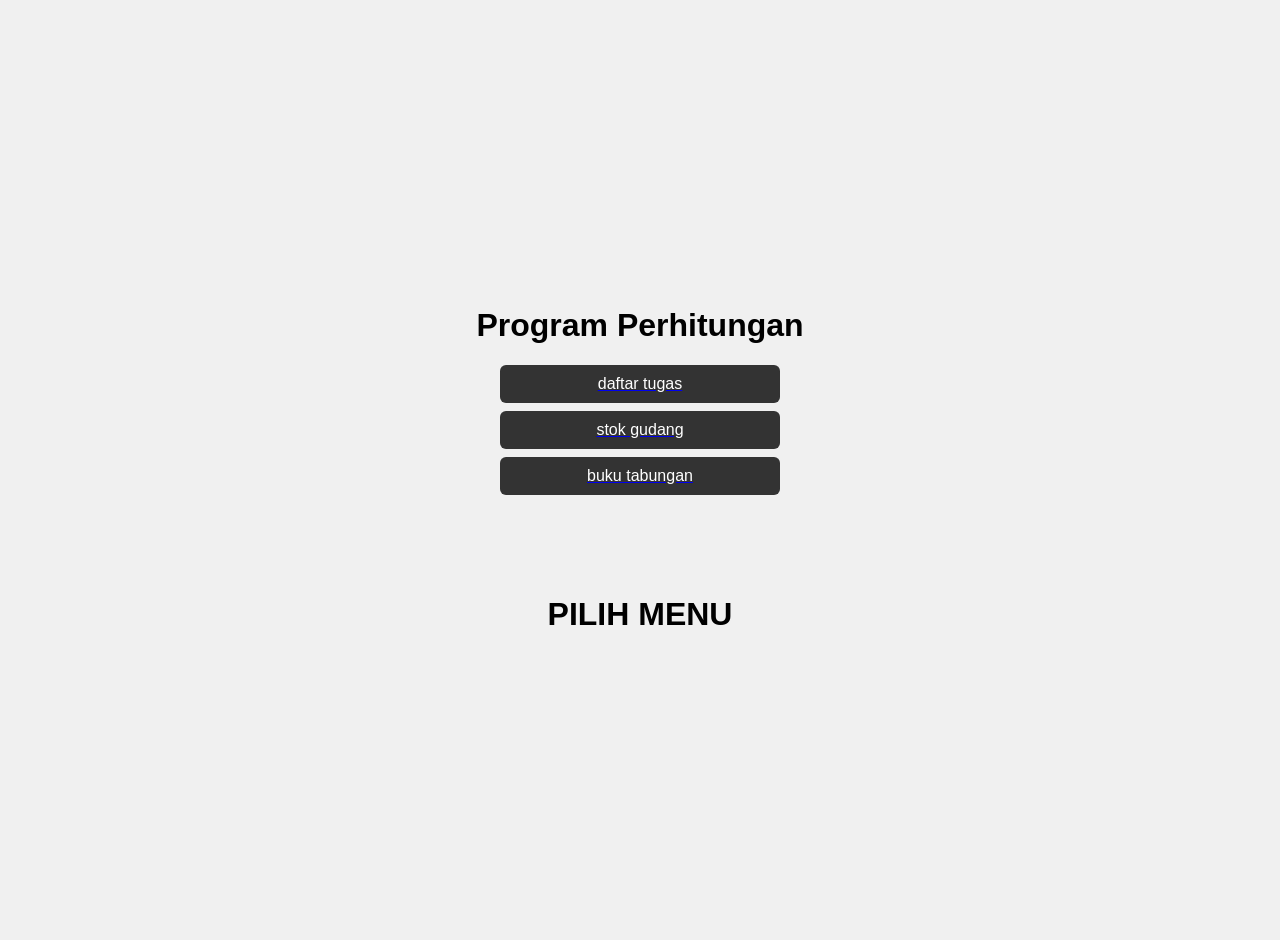
<file: index.html>
<!DOCTYPE html>
<html lang="id">

<head>
    <meta charset="UTF-8">
    <meta name="viewport" content="width=device-width, initial-scale=1.0">
    <title>Program Perhitungan</title>
    <link rel="stylesheet" href="style.css">
</head>

<body>
    <div class="container">
        
        <h1>Program Perhitungan</h1>
        <div class="menu-list">
            <a href="daftartugas.html"><button class="menu-item">daftar tugas</button></a>
            <a href="stokgudang.html"><button class="menu-item">stok gudang</button></button></a>
            <a href="bukutabungan.html"> <button class="menu-item">buku tabungan</button></a>
            
            <div id="content-area">
                <br />
                <br />
                <br />
                <br />
                <h1><b>PILIH MENU</b></h1>
            </div>
        </div>
    </div>
</body>

</html>
</file>
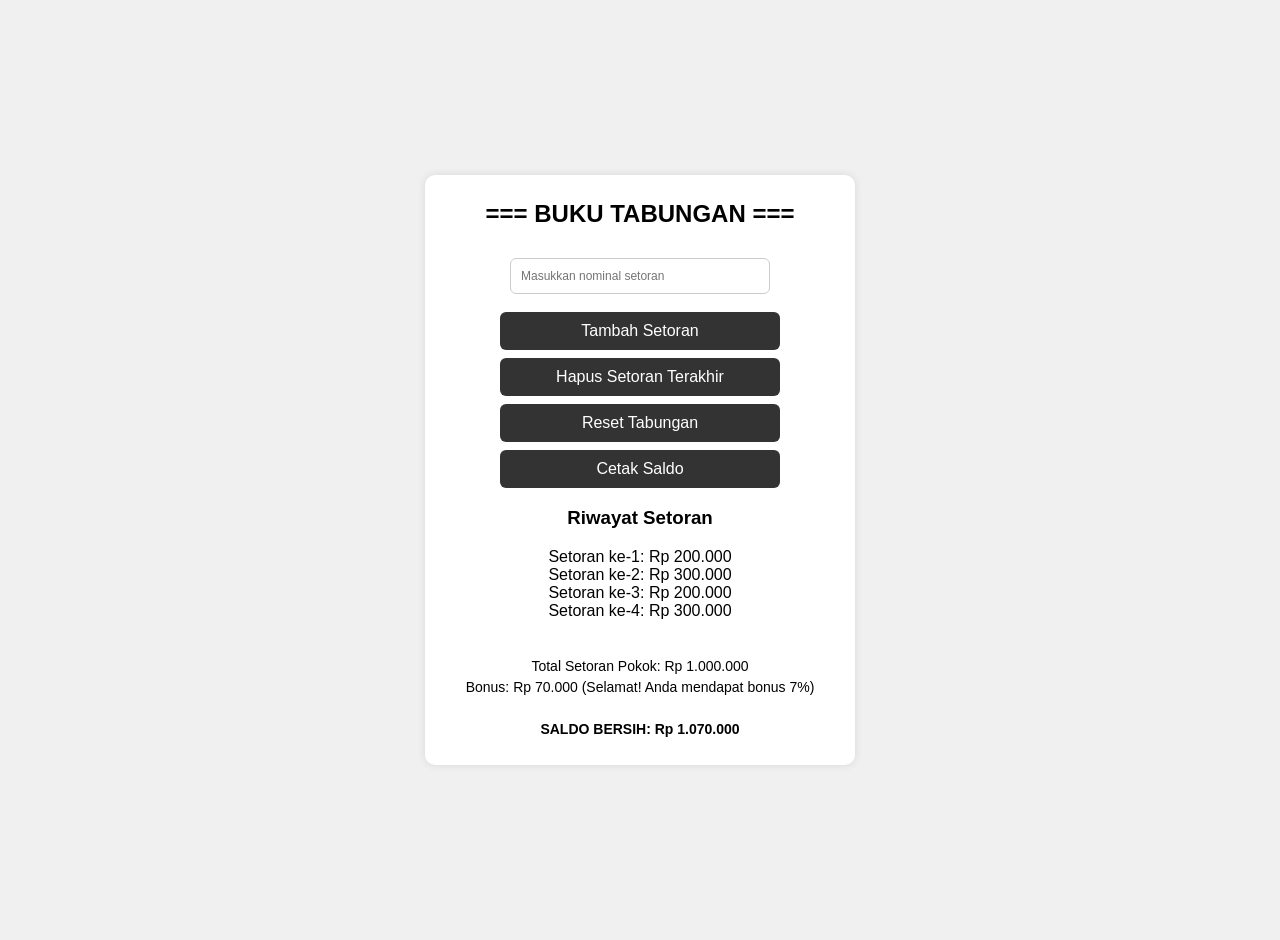
<file: bukutabungan.html>
<!DOCTYPE html>
<html>
<head>
<title>Buku Tabungan</title>
<link rel="stylesheet" href="style.css">
</head>

<body>
  <div class="card">
<h2>=== BUKU TABUNGAN ===</h2>

<input type="number" id="setoran" placeholder="Masukkan nominal setoran">

<button onclick="tambahSetoran()">Tambah Setoran</button>
<button onclick="hapusTerakhir()">Hapus Setoran Terakhir</button>
<button onclick="resetTabungan()">Reset Tabungan</button>
<button onclick="cetakSaldo()">Cetak Saldo</button>

<h3>Riwayat Setoran</h3>
<div id="riwayat"></div>

<div id="hasil"></div>

<script src="main.js"></script>

</body>
</html>
</file>
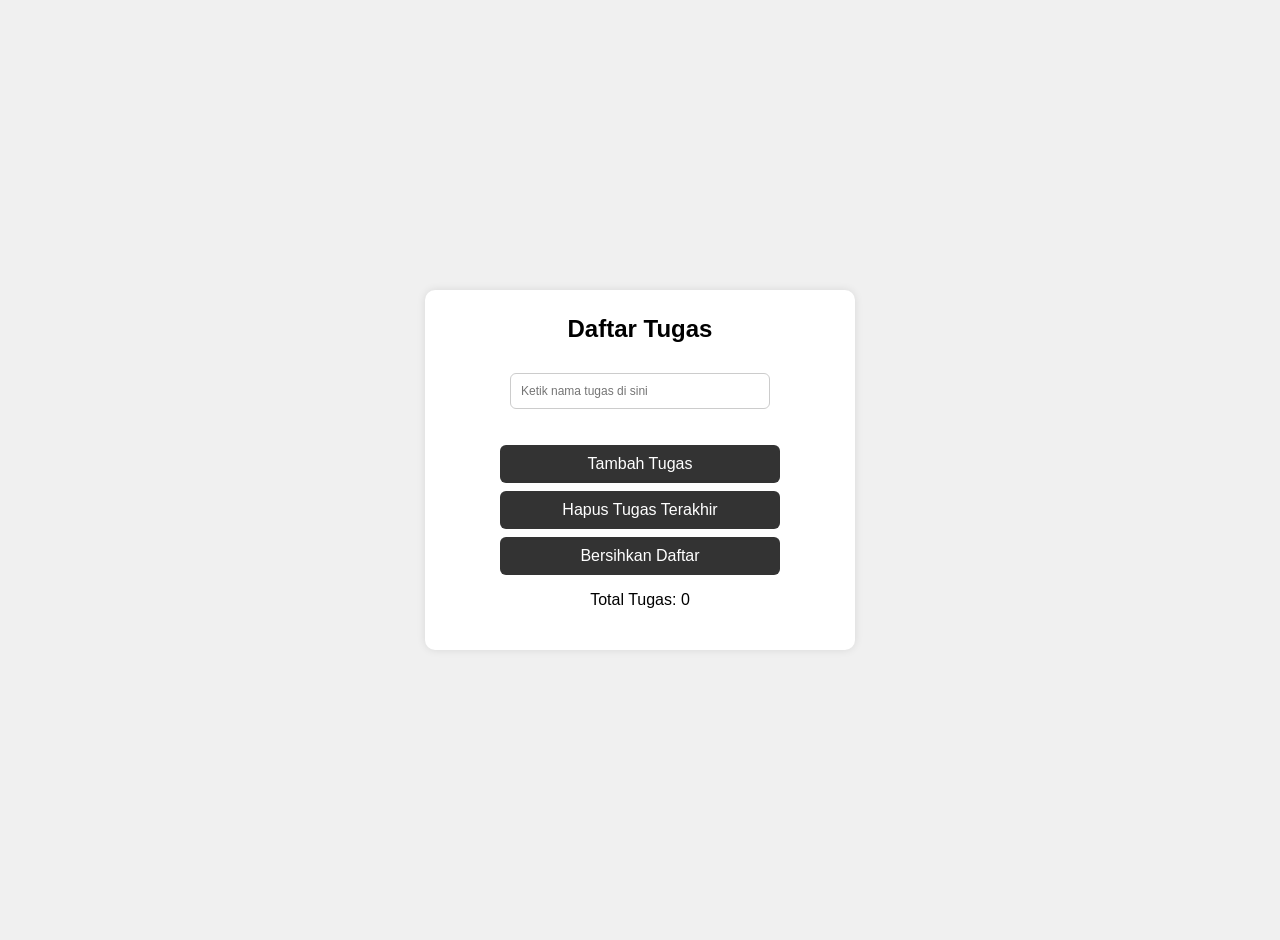
<file: daftartugas.html>
<!DOCTYPE html>
<html lang="en">
<head>
  <meta charset="UTF-8">
  <meta http-equiv="X-UA-Compatible" content="IE=Edge">
  <meta name="viewport" content="width=device-width, initial-scale=1">

  <title>Daftar Tugas</title>
  
  <!-- HTML -->
  

  <!-- Custom Styles -->
  <link rel="stylesheet" href="style.css">
</head>

<body>
  <div class="card">
<h2>Daftar Tugas</h2>

<input type="text" id="inputTugas" placeholder="Ketik nama tugas di sini">

<br><br>

<button onclick="tambahTugas()">Tambah Tugas</button>
<button onclick="hapusTugasTerakhir()">Hapus Tugas Terakhir</button>
<button onclick="bersihkanDaftar()">Bersihkan Daftar</button>

<ul id="listTugas"></ul>

<p id="total">Total Tugas: 0</p>
  
    <div id="hasil"></div>
  </div>
  <script src="main.js"></script>
</body>
</html>
</file>
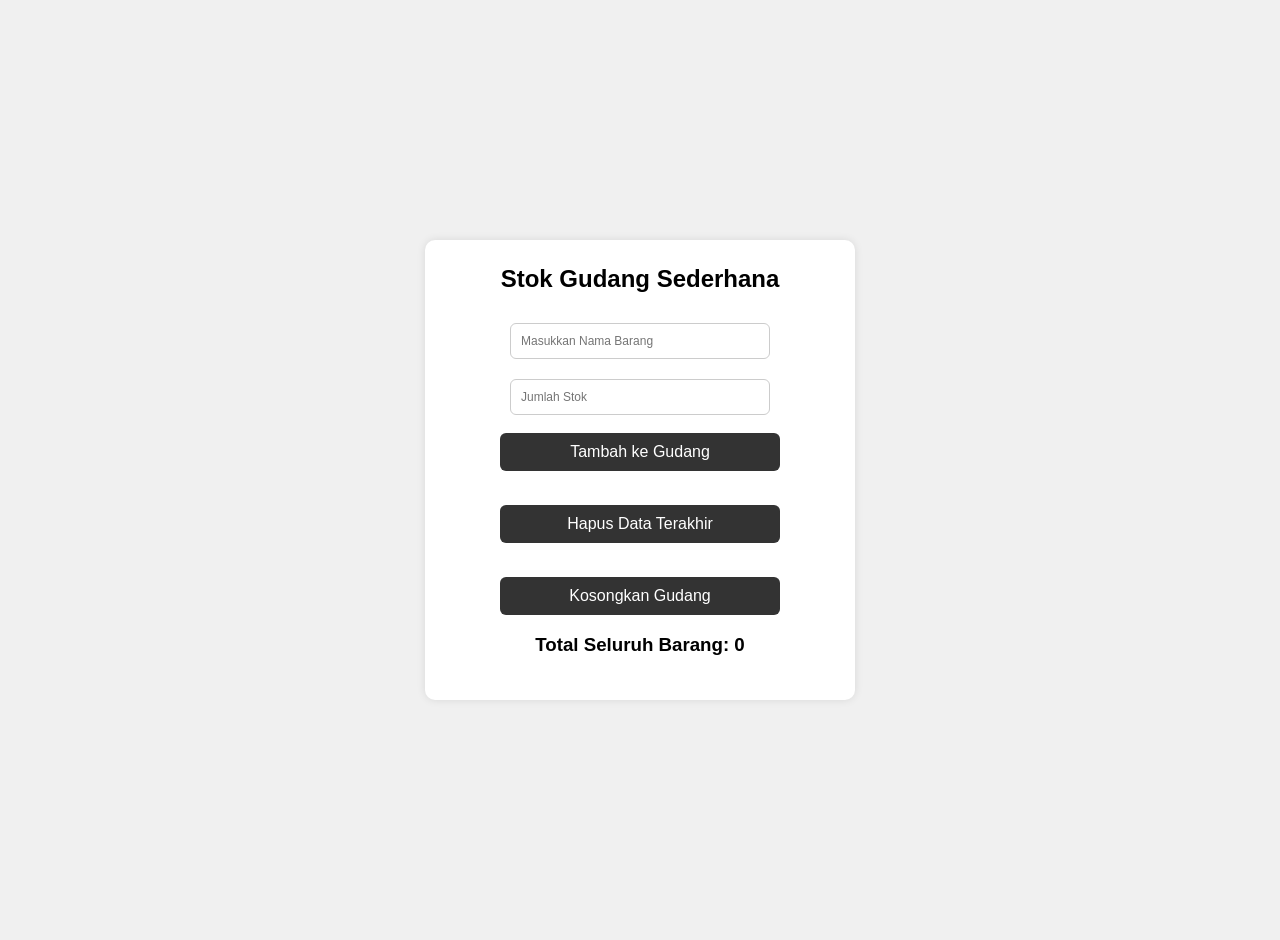
<file: stokgudang.html>
<!DOCTYPE html>
<html>
<head>
  <title>Stok Gudang Sederhana</title>
  <link rel="stylesheet" href="style.css">
</head>

<body>
  <div class="card">
<h2>Stok Gudang Sederhana</h2>

<input type="text" id="namaBarang" placeholder="Masukkan Nama Barang">
<br>

<input type="number" id="stokBarang" placeholder="Jumlah Stok">
<br>

<button onclick="tambahBarang()">Tambah ke Gudang</button>
<br>

<button onclick="hapusTerakhir()">Hapus Data Terakhir</button>
<br>

<button onclick="kosongkanGudang()">Kosongkan Gudang</button>

<div id="listBarang"></div>

<h3 id="totalBarang">Total Seluruh Barang: 0</h3>

<script src="main.js"></script>

</body>
</html>
</file>
<file: style.css>
body {
    font-family: Arial, sans-serif;
    background: #f0f0f0;
    height: 100vh;
    margin: 0;
    display: flex;
    justify-content: center;
    align-items: center;
}

.card {
    background: white;
    padding: 25px;
    border-radius: 10px;
    width: 380px;
    box-shadow: 0 0 8px rgba(0, 0, 0, 0.1);
}

h2 { 
    text-align: center;
    margin-top: 0;
}

button {
    width: 100%;
    padding: 10px;
    margin-top: 10px;
    border-radius: 6px;
    border: none;
    background: #DC8585;
    color: white;
    font-size: 15px;
    cursor: pointer;
}

input {
   width: 100%;
    padding: 10px;
    margin-top: 10px;
    border-radius: 6px;
    font-size: 12px;
    box-sizing: border-box;
}

button:hover {
    background: #2980b9;
}

button:disabled{
    background: #95a5a6;
    cursor: not-allowed;
}
#hasil {
    margin-top: 15px;
    font-size: 14px;
    line-height: 1.5;
}

.ringkasan {
    margin-top: 10px;
    padding-top: 10px;
    border-top: 1px solid #ccc;
    font-weight: bold;
}

body {
    font-family: Arial, sans-serif;
    background: #f0f0f0;
    height: 100vh;
    margin: 0;
    display: flex;
    justify-content: center;
    align-items: center;
}

.card {
    background: white;
    padding: 25px;
    border-radius: 10px;
    width: 380px;
    box-shadow: 0 0 8px rgba(0, 0, 0, 0.1);
}

h2 { 
    text-align: center;
    margin-top: 0;
}

button {
    width: 100%;
    padding: 10px;
    margin-top: 10px;
    border-radius: 6px;
    border: none;
    background: #3498db;
    color: white;
    font-size: 15px;
    cursor: pointer;
}

input {
   width: 100%;
    padding: 10px;
    margin-top: 10px;
    border-radius: 6px;
    font-size: 12px;
    box-sizing: border-box;
}

button:hover {
    background: #2980b9;
}

button:disabled{
    background: #95a5a6;
    cursor: not-allowed;
}
#hasil {
    margin-top: 15px;
    font-size: 14px;
    line-height: 1.5;
}

.ringkasan {
    margin-top: 10px;
    padding-top: 10px;
    border-top: 1px solid #ccc;
    font-weight: bold;
}


body {
    font-family: Arial, sans-serif;
    background: #f0f0f0;
    height: 100vh;
    margin: 0;
    display: flex;
    justify-content: center;
    align-items: center;
}

.card {
    background: white;
    padding: 25px;
    border-radius: 10px;
    width: 380px;
    box-shadow: 0 0 8px rgba(0, 0, 0, 0.1);
}

h2 { 
    text-align: center;
    margin-top: 0;
}

button {
    width: 100%;
    padding: 10px;
    margin-top: 10px;
    border-radius: 6px;
    border: none;
    background: #DC8585;
    color: white;
    font-size: 15px;
    cursor: pointer;
}

input {
   width: 100%;
    padding: 10px;
    margin-top: 10px;
    border-radius: 6px;
    font-size: 12px;
    box-sizing: border-box;
}

button:hover {
    background: #2980b9;
}

button:disabled{
    background: #95a5a6;
    cursor: not-allowed;
}
#hasil {
    margin-top: 15px;
    font-size: 14px;
    line-height: 1.5;
}

.ringkasan {
    margin-top: 10px;
    padding-top: 10px;
    border-top: 1px solid #ccc;
    font-weight: bold;
}

body {
    font-family: Arial, sans-serif;
    background: #f0f0f0;
    height: 100vh;
    margin: 0;
    display: flex;
    justify-content: center;
    align-items: center;
}

.card {
    background: white;
    padding: 25px;
    border-radius: 10px;
    width: 380px;
    box-shadow: 0 0 8px rgba(0, 0, 0, 0.1);
}

h2 { 
    text-align: center;
    margin-top: 0;
}

button {
    width: 100%;
    padding: 10px;
    margin-top: 10px;
    border-radius: 6px;
    border: none;
    background: #3498db;
    color: white;
    font-size: 15px;
    cursor: pointer;
}

input {
   width: 100%;
    padding: 10px;
    margin-top: 10px;
    border-radius: 6px;
    font-size: 12px;
    box-sizing: border-box;
}

button:hover {
    background: #2980b9;
}

button:disabled{
    background: #95a5a6;
    cursor: not-allowed;
}
#hasil {
    margin-top: 15px;
    font-size: 14px;
    line-height: 1.5;
}

.ringkasan {
    margin-top: 10px;
    padding-top: 10px;
    border-top: 1px solid #ccc;
    font-weight: bold;
}

body{
font-family: Arial;
text-align:center;
padding:20px;
}

input{
width:260px;
padding:10px;
margin:10px;
border-radius:6px;
border:1px solid #ccc;
}

button{
display:block;
width:280px;
margin:8px auto;
padding:10px;
border:none;
border-radius:6px;
background:#333;
color:white;
font-size:16px;
cursor:pointer;
}

button:hover{
background:#000;
}

.output{
margin-top:30px;
text-align:left;
display:inline-block;
}

h3{
text-align:center;
}

body{
font-family:Arial;
margin:0;
text-align:center;
}

.menu{
background:#333;
padding:15px;
}

.menu a{
color:white;
text-decoration:none;
margin:0 20px;
font-size:18px;
}

.menu a:hover{
color:yellow;
}
</file>
